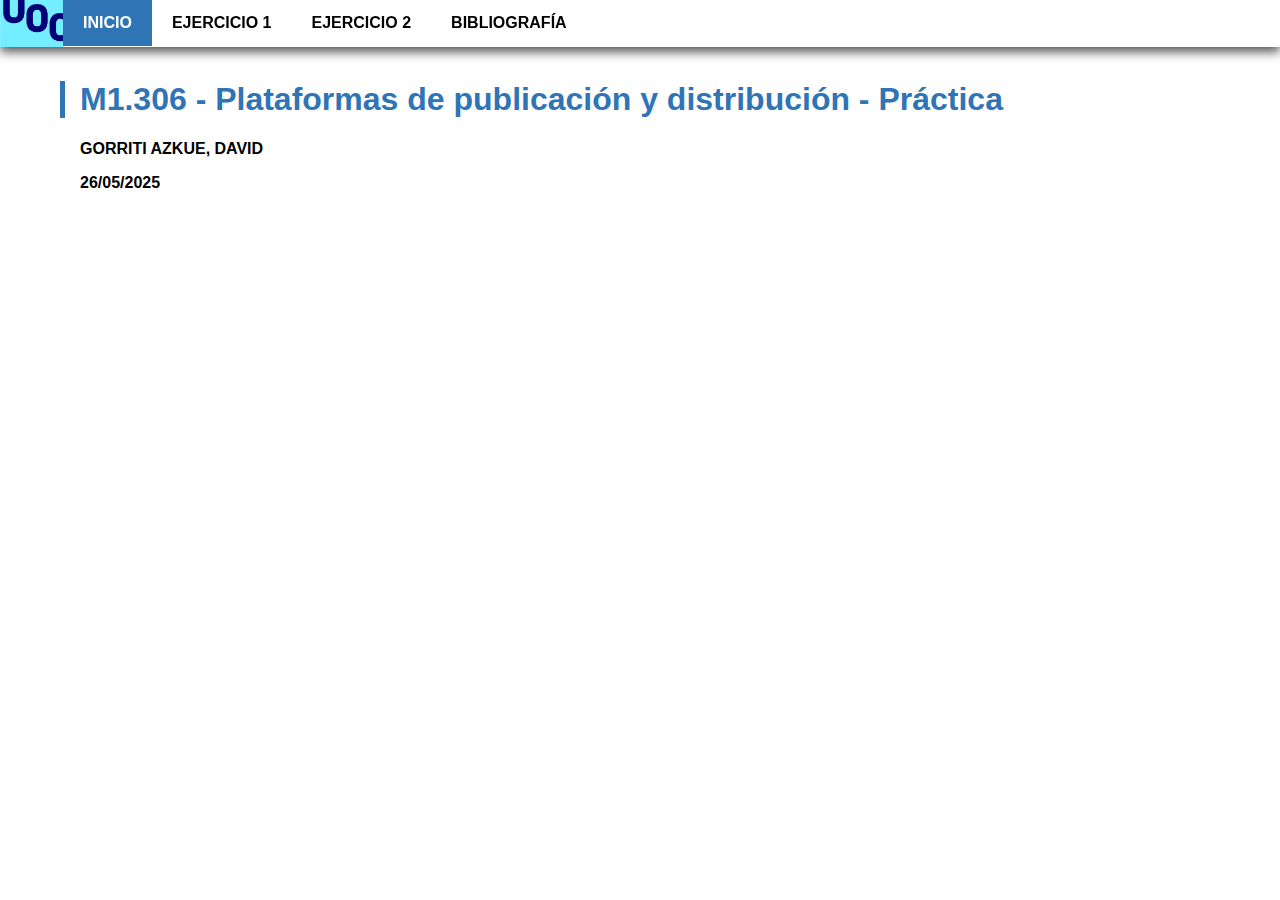
<file: index.html>
<!doctype html>
<html>
  <head>
    <title>M1.306 - Plataformas de publicación y distribución - Práctica</title>
	  <meta http-equiv=Content-Type content="text/html; charset=utf-8">
	  <link rel="stylesheet" type="text/css" href="css/practica.css">
  </head>
  <body>
    <div class="navbar">
      <img src="img/logouoc.png"></img>
      <a class="selected" href="">Inicio</a>
      <a href="html/ejercicio1.html">Ejercicio 1</a>
      <a href="html/ejercicio2.html">Ejercicio 2</a>
      <a href="html/bibliografia.html">Bibliografía</a>
    </div>
    <div class="content">
      <div class="index">
        <h1>M1.306 - Plataformas de publicación y distribución - Práctica</h1>
        <p><b>GORRITI AZKUE, DAVID</b></p>
        <p><b>26/05/2025</b></p>
      </div>
    </div>
  </body>
</html>
</file>
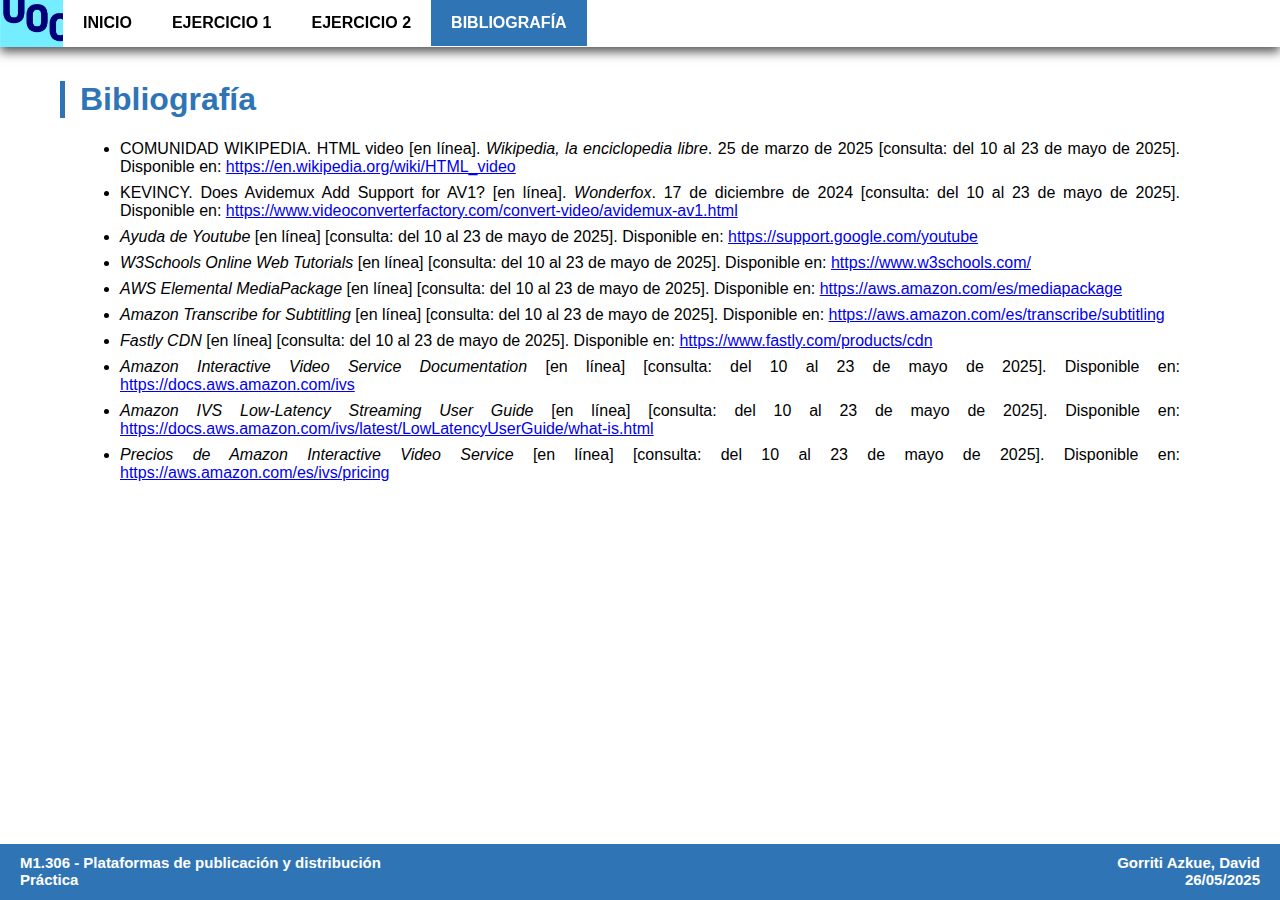
<file: html/bibliografia.html>
<!doctype html>
<html>
  <head>
    <title>M1.306 - Plataformas de publicación y distribución - Práctica - Bibliografía</title>
	<meta http-equiv=Content-Type content="text/html; charset=utf-8">
	<link rel="stylesheet" type="text/css" href="../css/practica.css">
  </head>
  <body>
	  <div class="navbar">
      <img src="../img/logouoc.png"></img>
      <a href="../index.html">Inicio</a>
      <a href="ejercicio1.html">Ejercicio 1</a>
      <a href="ejercicio2.html">Ejercicio 2</a>
      <a class="selected" href="">Bibliografía</a>
    </div>
    <div class="content">
      <h1>Bibliografía</h1>
      <ul>
        
        <li>COMUNIDAD WIKIPEDIA. HTML video [en línea]. <i>Wikipedia,
          la enciclopedia libre</i>. 25 de marzo de 2025 [consulta: del 10 al 23 de mayo de
          2025]. Disponible en: <a target="_blank" href="https://en.wikipedia.org/wiki/HTML_video">https://en.wikipedia.org/wiki/HTML_video</a></li>

        <li>KEVINCY. Does Avidemux Add Support for AV1? [en línea]. <i>Wonderfox</i>. 17 de diciembre de 2024 [consulta: del 10 al 23 de mayo de
          2025]. Disponible en: <a target="_blank" href="https://www.videoconverterfactory.com/convert-video/avidemux-av1.html">https://www.videoconverterfactory.com/convert-video/avidemux-av1.html</a></li>

        <li><i>Ayuda de Youtube</i> [en línea] [consulta: del 10 al 23 de mayo de
          2025]. Disponible en: <a target="_blank" href="https://support.google.com/youtube">https://support.google.com/youtube</a></li>

        <li><i>W3Schools Online Web Tutorials</i> [en línea] [consulta: del 10 al 23 de mayo de
          2025]. Disponible en: <a target="_blank" href="https://www.w3schools.com/">https://www.w3schools.com/</a></li>

        <li><i>AWS Elemental MediaPackage</i> [en línea] [consulta: del 10 al 23 de mayo de
          2025]. Disponible en: <a target="_blank" href="https://aws.amazon.com/es/mediapackage">https://aws.amazon.com/es/mediapackage</a></li>

        <li><i>Amazon Transcribe for Subtitling</i> [en línea] [consulta: del 10 al 23 de mayo de
          2025]. Disponible en: <a target="_blank" href="https://aws.amazon.com/es/transcribe/subtitling">https://aws.amazon.com/es/transcribe/subtitling</a></li>

        <li><i>Fastly CDN</i> [en línea] [consulta: del 10 al 23 de mayo de
          2025]. Disponible en: <a target="_blank" href="https://www.fastly.com/products/cdn">https://www.fastly.com/products/cdn</a></li>
        
        <li><i>Amazon Interactive Video Service Documentation</i> [en línea] [consulta: del 10 al 23 de mayo de
          2025]. Disponible en: <a target="_blank" href="https://docs.aws.amazon.com/ivs">https://docs.aws.amazon.com/ivs</a></li>
        
        <li><i>Amazon IVS Low-Latency Streaming User Guide</i> [en línea] [consulta: del 10 al 23 de mayo de
          2025]. Disponible en: <a target="_blank" href="https://docs.aws.amazon.com/ivs/latest/LowLatencyUserGuide/what-is.html">https://docs.aws.amazon.com/ivs/latest/LowLatencyUserGuide/what-is.html</a></li>
          
        <li><i>Precios de Amazon Interactive Video Service</i> [en línea] [consulta: del 10 al 23 de mayo de
          2025]. Disponible en: <a target="_blank" href="https://aws.amazon.com/es/ivs/pricing">https://aws.amazon.com/es/ivs/pricing</a></li>

      </ul>
    </div>
    <div class="footer">
      <div class="left">
        <span>M1.306 - Plataformas de publicación y distribución<br>Práctica</span>
      </div>
      <div class="right">
        <span>Gorriti Azkue, David<br>26/05/2025</span>
      </div>
    </div>
  </body>
</html>
</file>
<file: css/practica.css>
:root {
	--blue: #2F75B6;
	--gray: #575757;
}

/* BODY */
body {
	margin: 0;
	font-family: "Calibri", sans-serif;
}

/* NAVBAR */
.navbar {
	position: fixed;
	top: 0;
	width: 100%;
	background-color: white;
	overflow: hidden;
	z-index: 1000;
	box-shadow: 0px 5px 10px 0px var(--gray);
	/*padding: 0px 60px;*/
}

.navbar a {
	float: left;
	display: block;
	color: black;
	text-align: center;
	padding: 14px 20px;
	text-decoration: none;
	font-weight: bold;
	text-transform: uppercase;
}

.navbar a:hover, .navbar .selected {
	background-color: var(--blue);
	color: white;
}

.navbar img {
	float: left;
	width: 63px;
}

/* INDEX */
.content .index p{
	padding-left: 20px;
}

/* CONTENT */
h1 {
	border-left: 5px solid var(--blue);
	padding-left: 15px;
}

h1, h2, h3 {
	color: var(--blue);
}

li {
    margin-top: 0.5em;
}

.content {
	padding: 60px 60px 30px 60px;
	min-height: calc(100vh - 146px);
}

.content h2 {
	padding-left: 20px;
}

.content h3, .content p, .content img, .content video {
	padding-left: 40px;
}

.content ul, .content ol {
	padding-left: 60px;
}

.content ul, .content ol, .content p {
	padding-right: 40px;
	text-align: justify;
}

/* FOOTER */
.footer {
	padding: 10px 20px;
	font-size: 15px;
    height: 36px;
	background-color: var(--blue);
	color: white;
	font-weight: bold;
}

.footer .left {
	float: left;
    text-align: left;
}

.footer .right {
	float: right;
    text-align: right;
}
</file>
